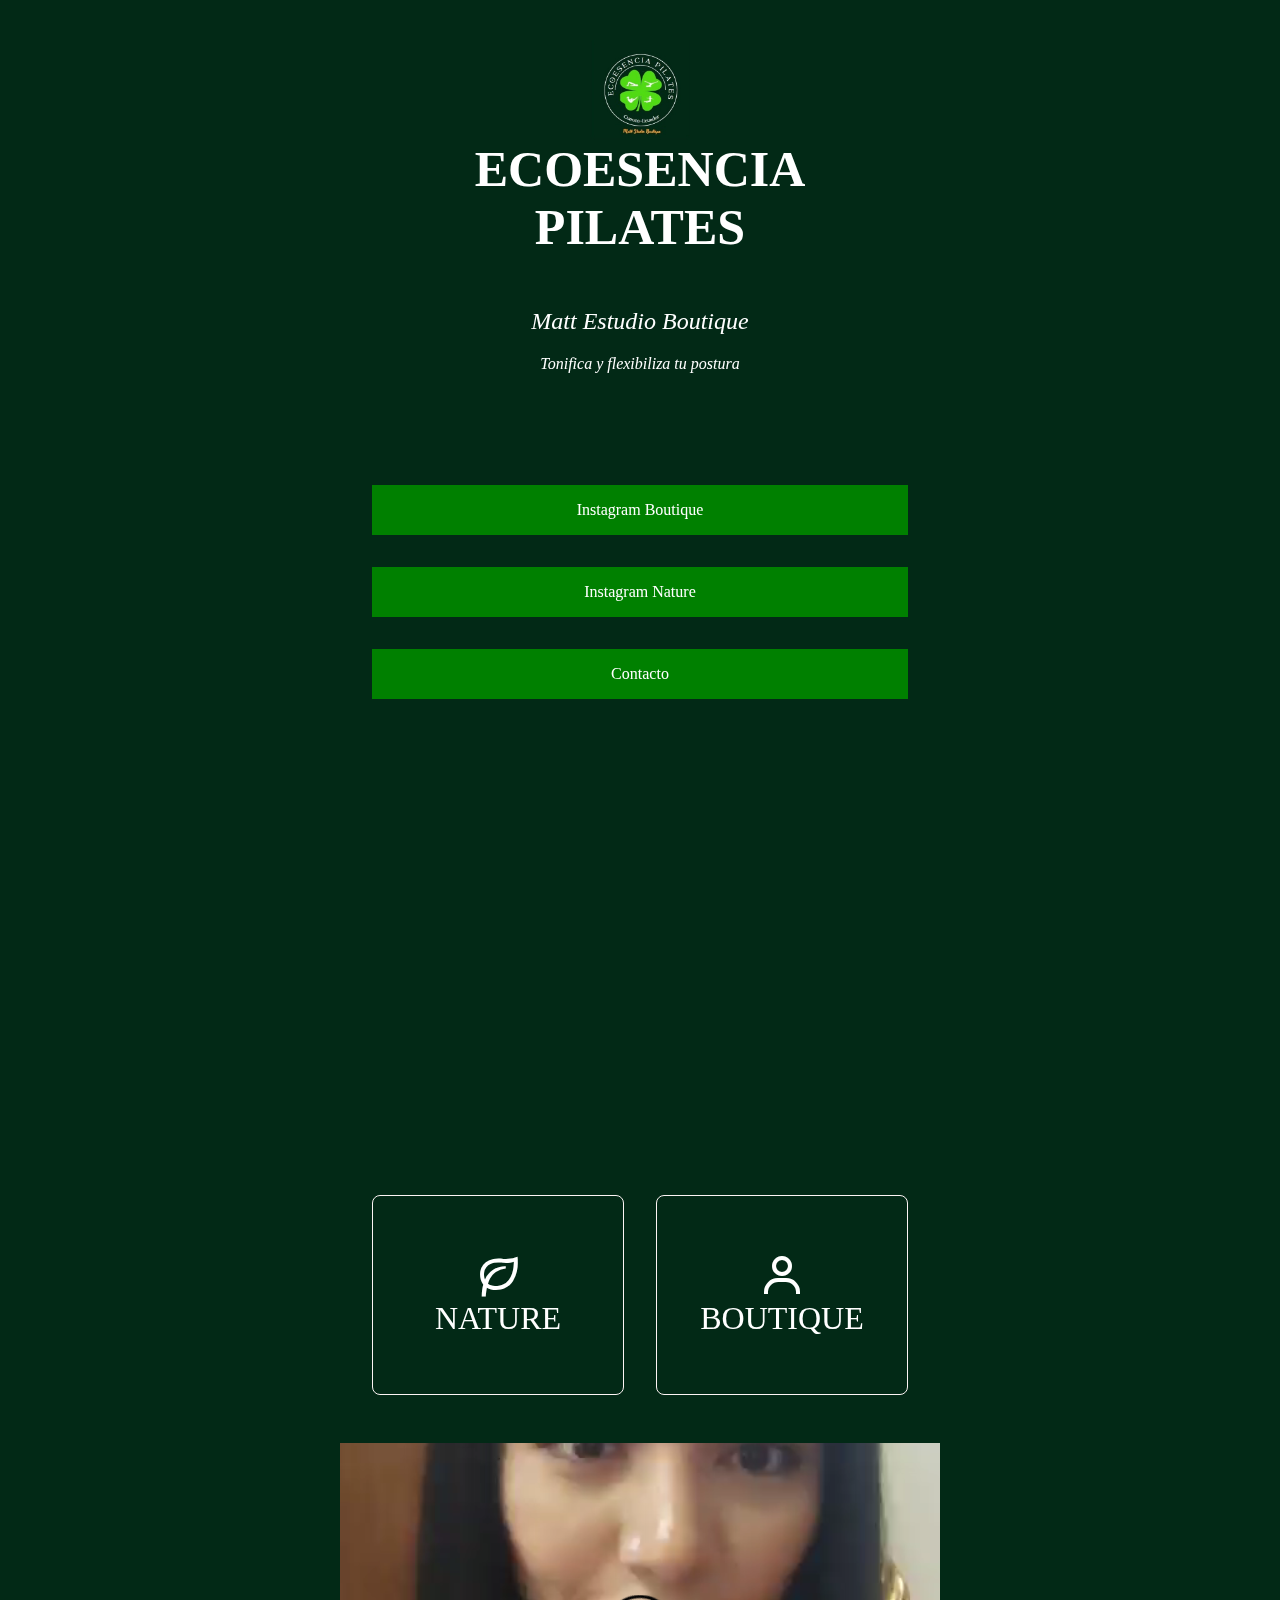
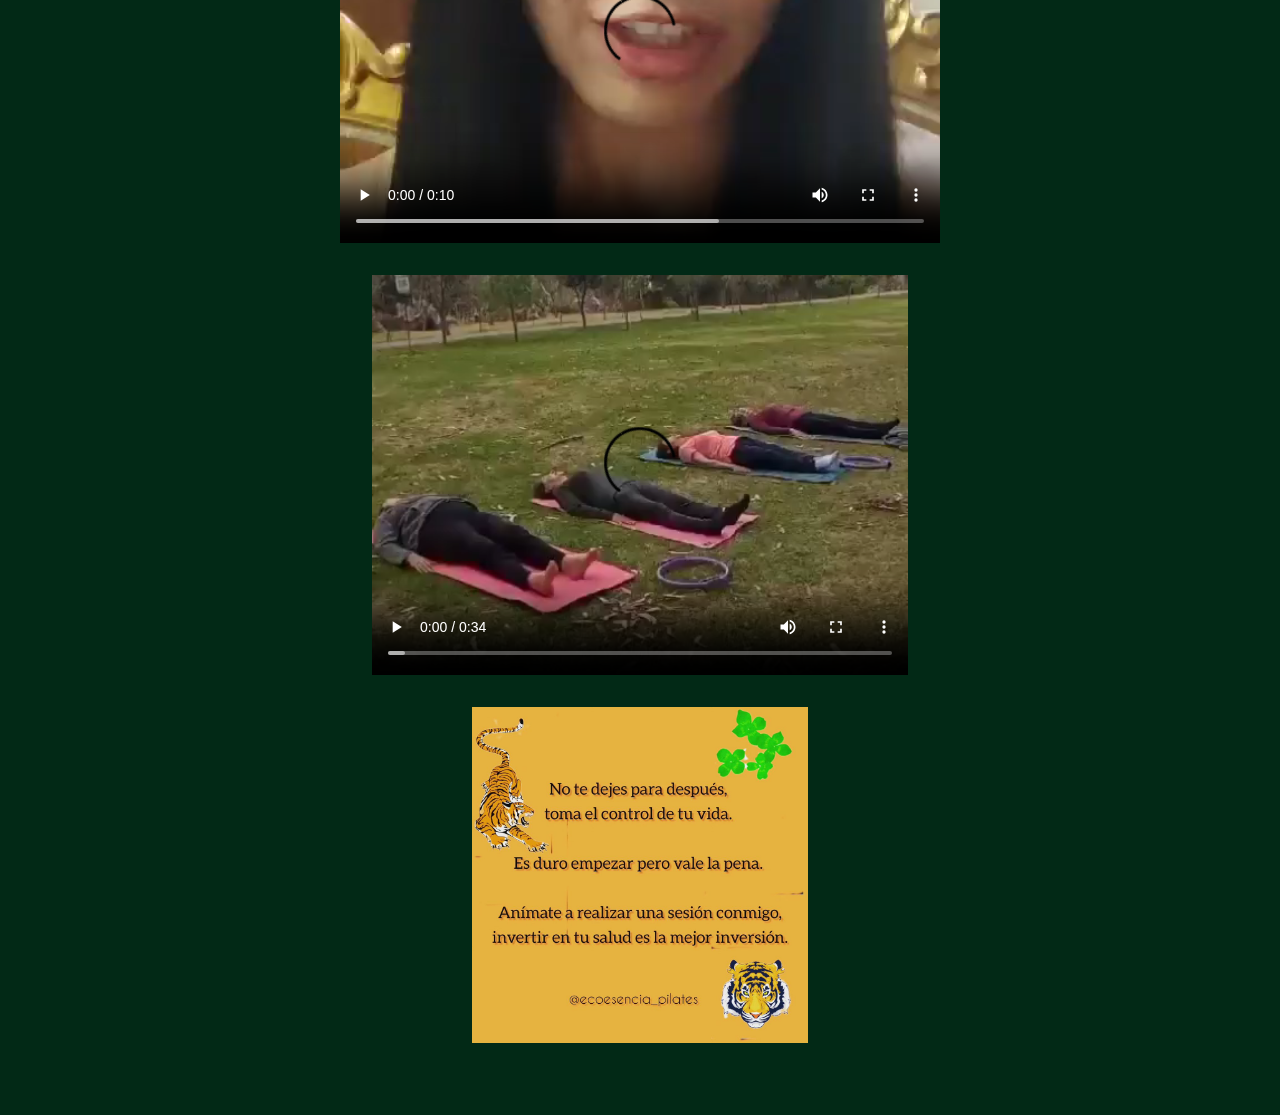
<file: index.html>
<!DOCTYPE html>
<html lang="en">

<head>
    <meta charset="UTF-8">
    <meta name="viewport" content="width=device-width, initial-scale=1.0">
    <title>Pilates</title>
<link rel="shortcut icon" href="imagenes/WhatsApp Image 2023-09-18 at 23.46.18.jpeg"style="imagen/x-icon">

<link rel="stylesheet" href="estilo.css">
</head>
<link href='https://unpkg.com/boxicons@2.1.4/css/boxicons.min.css' rel='stylesheet'>



<body>
    <header class="header">
        <img class="header__logo" src="imagenes/logo.jpg" alt="logo" width="700" header="700">
        <h1 class="header__titulo">Ecoesencia Pilates</h1>
        <h2 class="header__subtitulo">Matt Estudio Boutique</h2>
        <p class="header__parrafo">Tonifica y flexibiliza tu postura</p>
    </header>

    <main class="main">
        <section class="seccion1">
            <ul class="seccion1__lista">
                <li class="seccion1__itme">
            
                    <a target="_blank" class="seccion1__enlace" href="https://www.instagram.com/ecoesenciapilates_mattstudio/">Instagram Boutique 

                    </a>
                </li>
                <li>
                    <a target="_blank" class="seccion1__enlace" href="https://www.instagram.com/ecoesencia_pilates.nature/">Instagram Nature

                    </a>
                </li>
                <li class="seccion1__item">
                    <a target="_blank" class="seccion1__enlace"href="contacto.html">Contacto</a>
                    </li>
            </ul>

        </section>

        <section class="seccion2">
            <iframe class="seccion2__mapa"
                src="https://www.google.com/maps/embed?pb=!1m18!1m12!1m3!1d3984.6837202726056!2d-79.01105663705843!3d-2.907106671330891!2m3!1f0!2f0!3f0!3m2!1i1024!2i768!4f13.1!3m3!1m2!1s0x91cd18724afa3465%3A0x5666573fd4436548!2sPadre%20Julio%20Matovelle%20356%2C%20Cuenca%2C%20Ecuador!5e0!3m2!1ses-419!2sar!4v1694911003379!5m2!1ses-419!2sar"
                width="600" height="450" style="border:0;" allowfullscreen="" loading="lazy"
                referrerpolicy="no-referrer-when-downgrade">
            </iframe>
        </section>

        <section class="seccion3">
            <ul class="seccion3__lista">
                <li class="seccion3__item">
                <i class="seccion3__icono bx bx-leaf"></i>
                <a class="seccion3__enlace" href="https://wa.me/986958631" target="_blank">Nature</a>
                </li>

                <li class="seccion3__item">
                <i class= "seccion3__icono bx bx-user"></i>
                <a class="seccion3__enlace"href="https://wa.me/986958631" target="_blank">Boutique</a>    
                </li>
               
               
            </ul>


        </section>


        <section class="seccion4">
            <video class="seccion4__video"src="video/WhatsApp Video 2023-09-16 at 20.15.15.mp4" alt="video-temporal"controls width="200"></video>
        </section>


    </main >

<footer class="footer">

<video class="footer__video"src="video/video footer.mp4"alt="video-temporal"controls width="150"></video>

<img class="footer__logo" src="imagenes/foto footer.heic" alt="lema-del-estudio" width="200" header="200">

</footer>


</body>

</html>
</file>
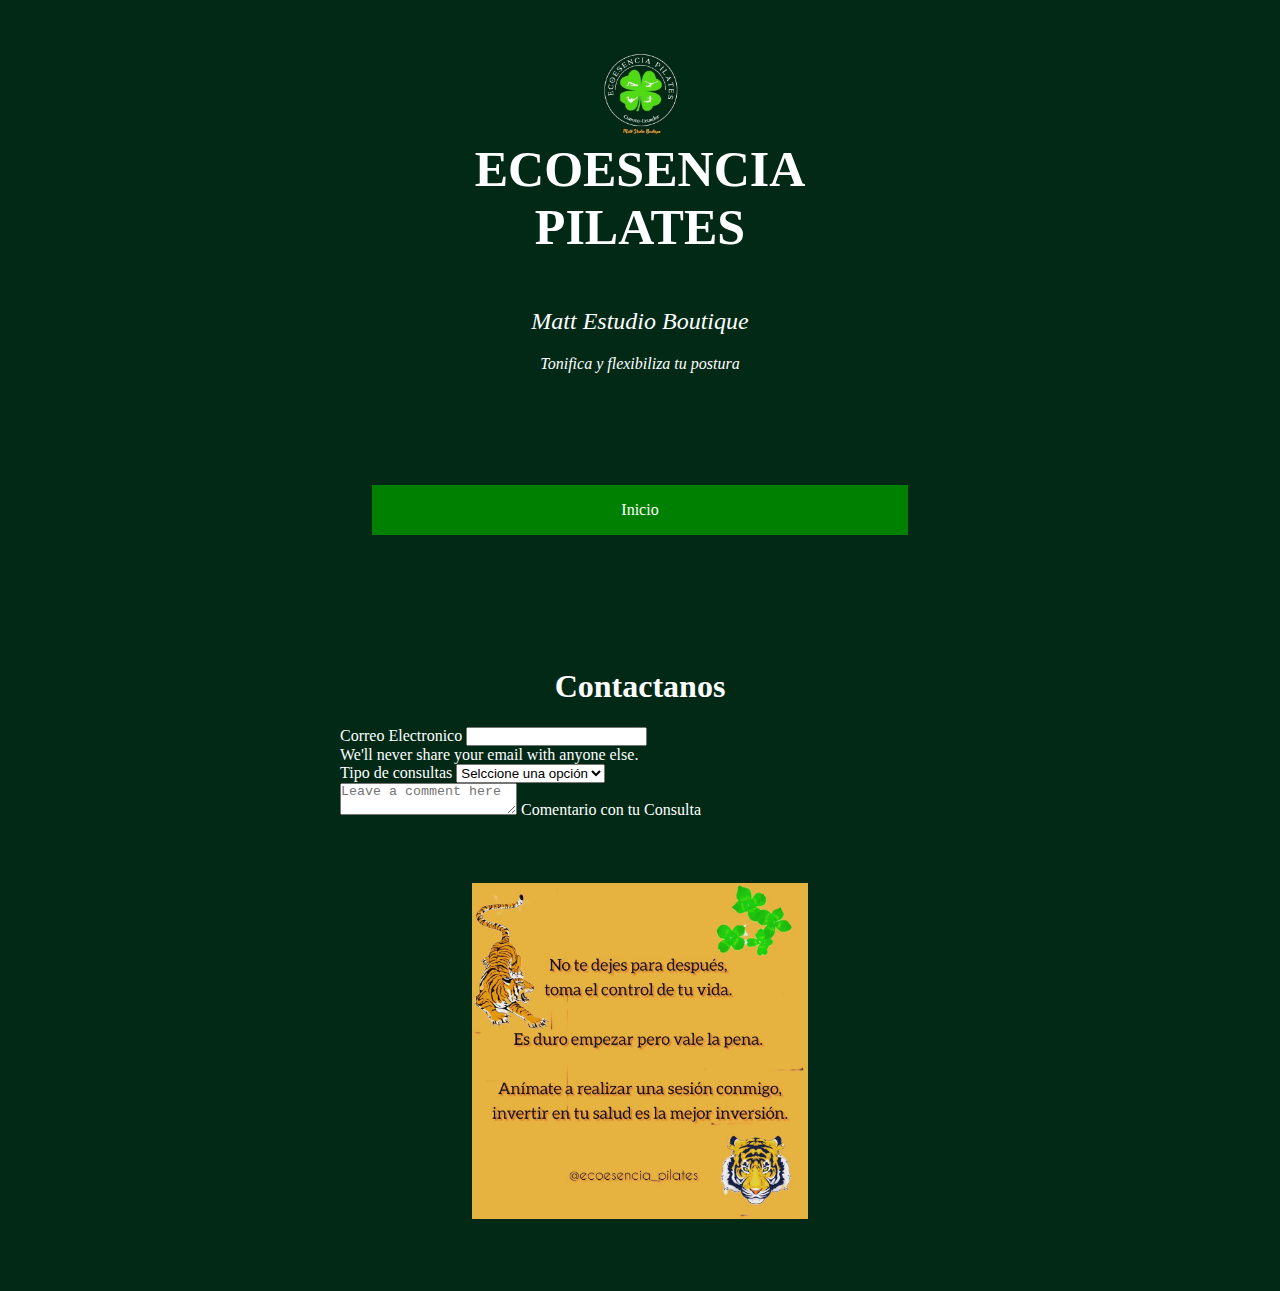
<file: contacto.html>
<!DOCTYPE html>
<html lang="en">
<head>
    <meta charset="UTF-8">
    <meta name="viewport" content="width=device-width, initial-scale=1.0">
   


    
    <link rel="shortcut icon" href="imagenes/WhatsApp Image 2023-09-18 at 23.46.18.jpeg"style="imagen/x-icon">
<link href="https://cdn.jsdelivr.net/npm/bootstrap@5.3.2/dist/css/bootstrap.min.css" rel="stylesheet" integrity="sha384-T3c6CoIi6uLrA9TneNEoa7RxnatzjcDSCmG1MXxSR1GAsXEV/Dwwykc2MPK8M2HN" crossorigin="anonymous">

<link rel="stylesheet" href="estilo.css">
</head>
<body>

    <header class="header">

      
        <img class="header__logo" src="imagenes/logo.jpg"  alt="logo temporal" width="700" header="700">
        <h1 class="header__titulo">Ecoesencia Pilates</h1>
        <h2 class="header__subtitulo">Matt Estudio Boutique</h2>
        <p class="header__parrafo">Tonifica y flexibiliza tu postura</p>
        <link rel="shortcut icon" href="imagenes/WhatsApp Image 2023-09-18 at 23.46.18.jpeg"style="imagen/x-icon"> 

    </header>

    <main class="main">
   
    <section class="seccion1">
        <ul class="seccion1__lista">
            
            </li>
                <a class="seccion1__enlace" href="index.html">Inicio</a>

            </li>
                </li>
        </ul>

    </section>
    <section class="seccion5"></section>
      <h1 class="seccion5__titulo">Contactanos</h1>
      <form>
        <div class="mb-3">
          <label for="exampleInputEmail1" class="form-label">Correo Electronico</label>
          <input type="email" class="form-control" id="exampleInputEmail1" aria-describedby="emailHelp">
          <div id="emailHelp" class="form-text">We'll never share your email with anyone else.</div>
        </div>
        <div class="mb-3">
            <label for="">Tipo de consultas</label>
            <select class="form-select" aria-label="Default select example">
                <option selected>Selccione una opción</option>
                <option value="1">Ayuda</option>
                <option value="2">Método de pago</option>
                <option value="3">Horarios Disponibles</option>
              </select>
        </div>
        <div class="form-floating">
            <textarea class="form-control" placeholder="Leave a comment here" id="floatingTextarea"></textarea>
            <label for="floatingTextarea">Comentario con tu Consulta</label>
          </div>
       
      </form>
   </section>


    </main>




    <footer class="footer">

        
    
        <img class="footer__logo" src="imagenes/foto footer.heic" alt="lema-del-estudio" width="200" header="200">
        
        </footer>
        
        <script src="https://cdn.jsdelivr.net/npm/bootstrap@5.3.2/dist/js/bootstrap.bundle.min.js" integrity="sha384-C6RzsynM9kWDrMNeT87bh95OGNyZPhcTNXj1NW7RuBCsyN/o0jlpcV8Qyq46cDfL" crossorigin="anonymous"></script>
</body>
</html>
</file>
<file: estilo.css>
* {
  margin: 8;
  padding: 0;
  box-sizing: border-box;
}

ul, ol {
 list-style-position: inside;

}
 a {
    color:inherit;
    
 }
 

 img, video, iframe {
    max-width: 100;
    height: auto;
 }

 body {
    background-color:#022916 ;
    color:#ffffff;
    /*background-image:url() ;*/
 }

 .header, .main, .footer {
    max-width: 600px;
    margin: 0 auto;

 }

 .header {
        /*border: 10px solid beige; */
       display: flex;
       flex-direction: column;
       align-items: center;
       padding: 2rem;
       
 }
 .main {
   /* border: 10px solid rgb(14, 14, 13);*/
    
 }
.footer {
   /* border: 10px solid beige; */
    }


.header__logo {
    width: 100px; 
    height: 100px;
}
.header__titulo {
   font-size: 50px;
   text-transform: uppercase;
   text-align: center;
   font-weight: 700;
   font-style: normal;
   margin: 0 0 2rem 0;

}
.header__subtitulo {
    text-align: center;
   font-style: italic;
   font-weight: 50;
}

.header__parrafo {
    text-align: center;
    font-style: italic;
    margin: 0 0 2rem 0;

}
/* seccion 1 */
.seccion1{
 padding: 2rem;

}


.seccion1__item{
  background-color: black;
  border-radius: 0,5rem;
}
.seccion1__lista {
   text-align:center ;
   display:flex;
   flex-direction: column;
   gap: 2rem;
   list-style: none;

}
.seccion1__enlace {
   background-color:green ;
   display: block;
   padding: 1rem;
   text-decoration: none;
}
/*seccion 2*/

.seccion2__mapa {
    width: 80%;
    height: 400px; 
    margin: 0 auto;
    display: block;
}
/*seccion 3*/
.seccion3 {
  padding: 2rem;


}

.seccion3__lista {
    display: flex;
    list-style: none;
    flex-direction: row;
    gap: 2rem;
}
.seccion3__item {
    width: 300px;
    height: 200px;
    border: 1px solid rgb(252, 244, 244) ;
    display:flex;
    flex-direction: column;
    justify-content: center;
    align-items: center;
    border-radius: 0.5rem;
}

.seccion3__enlace {
  text-decoration: none;
  text-transform: uppercase;
  font-size: 2rem;
  color: #ffffff;
  
}
.seccion3__icono {
   font-size: 3rem;
   color: #ffffff;

}


/*seccion4*/

.seccion4__video {
   width: 100%;
   height: 400px; 
   margin: 0 auto;
   display: block;
   object-fit: cover;
}

/*footer*/
.footer {
   display: flex;
   flex-direction: column;
   align-items: center;
   padding: 2rem;

     
}
.footer__logo {
   padding: 2rem;
    width: 400px;
    height: 400px;
   
}
.footer__video {
   width: 100%;
   height: 400px; 
   margin: 0 auto;
   display: block;
   object-fit: cover;

}
/*seccion 5*/

.seccion5 {
    padding: 2rem;

}

.seccion5__titulo {
   text-align: center;

}
</file>
